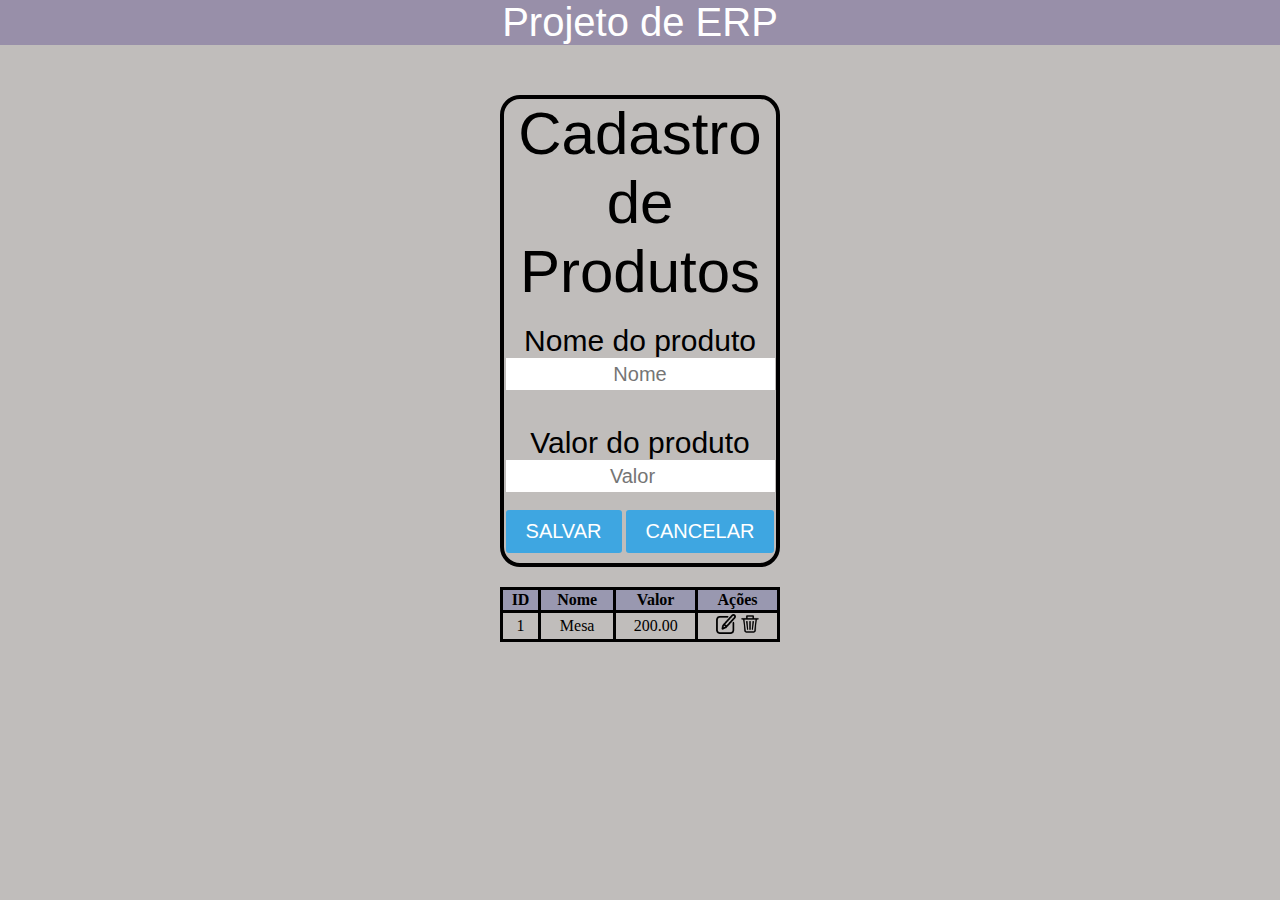
<file: index.html>
<!DOCTYPE html>
<html lang="pt-br">
<head>
    <meta charset="UTF-8">
    <meta name="viewport" content="width=device-width, initial-scale=1.0">
    <link rel="stylesheet" href="main.css">
    <title>Projeto Loja</title>
</head>
<body class = "fundo">
    <header style="position: relative; text-align: center;" class = "cabecalho">
        Projeto de ERP
    </header>
    <main>
        <div class = "border" style="position: relative; text-align: center;">
            <label class = "title">Cadastro de Produtos</label>

            <div>
                <br>
                <label class = "campos">Nome do produto</label><br>
                <input input type="text" id="nomeProd" name="" placeholder="Nome"><br>
            </div>
            <div>
                <br><br>
                <label class = "campos">Valor do produto</label>
                <br>
                <input input type="number" id="valorProd" name="" placeholder="Valor">
                <br>
            </div>
            <br>
            <button class= "botao" onclick="produto.salvar()" id = "btn">SALVAR</button>
            <button class= "botao" onclick="produto.cancelar()">CANCELAR</button>
            
        </div>

    <table border = 1; class = "table">
        <thead>
            <th>ID</th>
            <th>Nome</th>
            <th>Valor</th>
            <th>Ações</th>
        </thead>
    
    <tbody id="tbody">
        <tr>
            <td>1</td>
            <td>Mesa</td>
            <td>200.00</td>
            <td>
                <img src="img\edit.png" alt="edit">
                <img src="img\excluir.png" alt="delete">
            </td>
        </tr>
    </tbody>
    </table>
    </main>
    
</body>
<script src="main.js"></script>
</html>
</file>
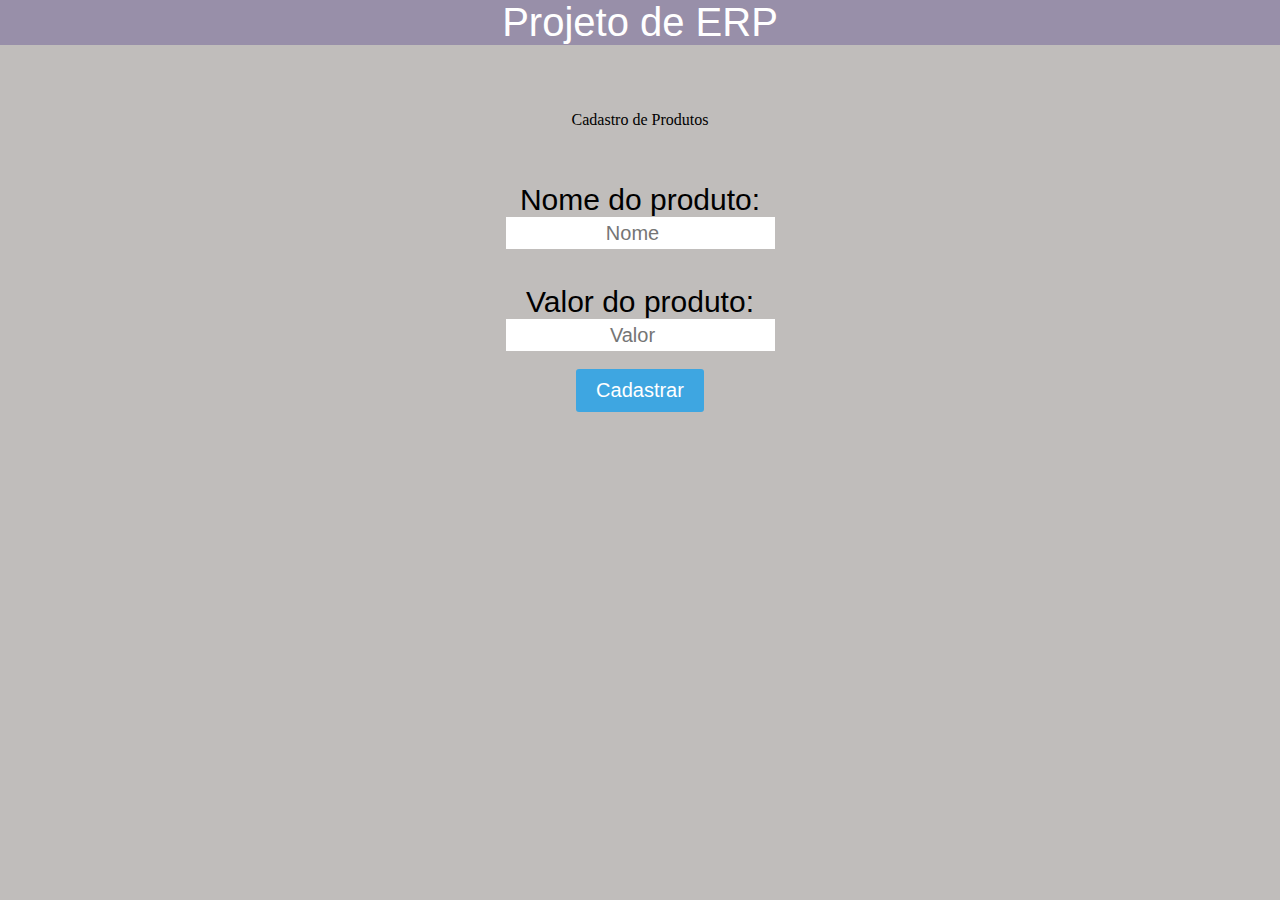
<file: home.html>
<!DOCTYPE html>
<html lang="pt-br">
<head>
    <meta charset="UTF-8">
    <meta name="viewport" content="width=device-width, initial-scale=1.0">
    <link rel="stylesheet" href="main.css">
    <title>Projeto Loja</title>
</head>
<body class = "fundo">
    <header style="position: relative; text-align: center;" class = "cabecalho">
        Projeto de ERP
    </header>
    <main>
        <div style="position: relative; text-align: center;">
            <div><br><br>
                <label class = "resume">Cadastro de Produtos</label><br><br>

            </div>
            <div><br><br>
                <label class = "campos">Nome do produto:</label><br>
                <input input class = "input" type="number" id="" name="" placeholder="Nome"><br>
            </div>
            <div><br><br>
                <label class = "campos">Valor do produto:</label><br>
                <input input class = "input" type="number" id="" name="" placeholder="Valor"><br>
            </div>
            <br>
            <button class= "botao" onclick="(Cadastrado)">Cadastrar</button>
            
        </div>
    </main>
    
</body>
</html>
</file>
<file: main.css>
*{
    margin: 0;
}

.campos{
    font-size: 30px;
    font-family: 'Lucida Sans', 'Lucida Sans Regular', 'Lucida Grande', 'Lucida Sans Unicode', Geneva, Verdana, sans-serif;
}
.cabecalho{
    color: rgb(255, 255, 255);
    font-size: 40px;
    font-family: 'Gill Sans', 'Gill Sans MT', Calibri, 'Trebuchet MS', sans-serif;
    background-color: rgba(65, 43, 129, 0.31);
}
input{
    border: none;
    height: 30px;
    font-size: 20px;
    text-align: center;
}
.fundo{
    background-color: rgb(192, 189, 187);
}
.title{
    font-size: 60px;
    font-family: 'Gill Sans', 'Gill Sans MT', Calibri, 'Trebuchet MS', sans-serif;
}
.botao{
    background-color: rgb(62, 166, 225);;
    color: white;
    border-color: white;
    border: none;
    padding: 10px 20px;
    border-radius: 3px;
    font-size: 20px;
    cursor: pointer;
}


main{
    padding: 30px 500px;
}

.border{
    border: 4px solid black;
    border-radius: 20px;
    margin-top: 20px;

}

button{
    padding: 20px;
    margin-bottom: 10px;
    transition: 0.4s;
}

button:hover{
    background-color: rgb(8, 174, 174);
}

table{
    border-collapse: collapse;
    width: 100%;
    margin-top: 20px;
    text-align: center;
    border: 3px solid black;
}

thead{
    background-color: rgb(153, 152, 176);
}

img{
    width: 20px;
}

td{
    border: 3px solid;
}

th{
    border: 3px solid;
}
</file>
